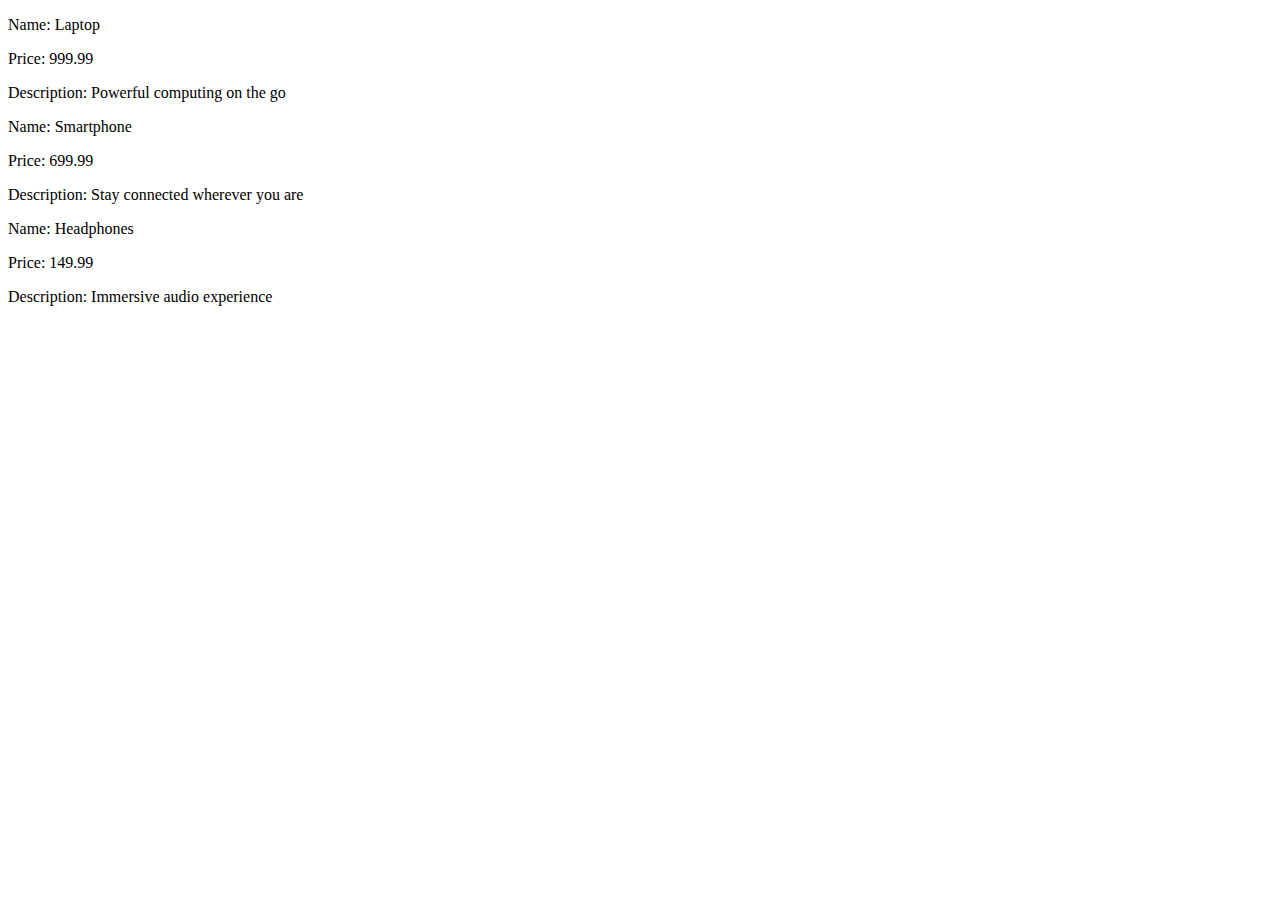
<file: Document Manipulation with JavaScript/index.html>
<!DOCTYPE html>
<html lang="en">
<head>
    <meta charset="UTF-8">
    <meta name="viewport" content="width=device-width, initial-scale=1.0">
    <meta name="description" content="You are tasked with creating a web page that dynamically updates its content based on user interaction. The page should utilize JavaScript to manipulate the document structure and content using arrays and objects.">
    <meta name="keywords" content="JavaScript, document, manipulation">
    <meta name="author" content="Jaycob Hoffman">
    <script src="script.js" defer></script>
    <title>Document Manipulation with JavaScript</title>
</head>
<body>
    <div id="container"></div>
</body>
</html>
</file>
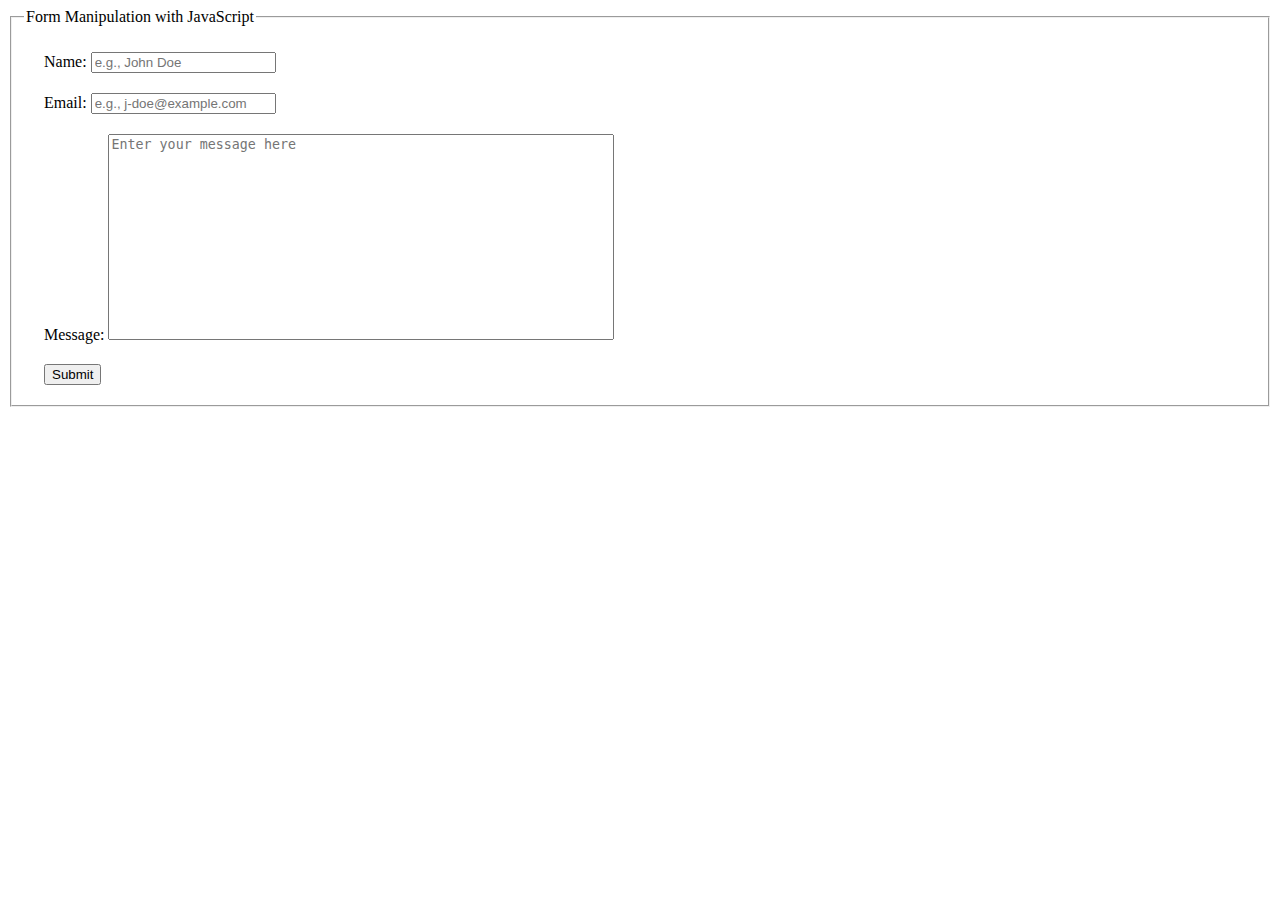
<file: Form Manipulation with JavaScript/index.html>
<!DOCTYPE html>
<html lang="en">
<head>
    <meta charset="UTF-8">
    <meta name="viewport" content="width=device-width, initial-scale=1.0">
    <meta name="description" content="You are tasked with creating a web page containing a form that allows users to input their information. The page should utilize JavaScript to dynamically handle form submissions, store input data in arrays and objects, and modify form behavior based on user interaction.">
    <meta name="keywords" content="form, manipulation, JavaScript">
    <meta name="author" content="Jaycob Hoffman">
    <script src="script.js"></script>
    <style>
        .input-field {
            margin: 20px;
        }
        div[role="alert"] {
            display: none;
        }
        textarea {
            width: 500px;
            height: 200px;
            resize: none;
        }
        button {
            margin: 0 20px;
            margin-bottom: 10px;
        }
    </style>
    <title>Form Manipulation with JavaScript</title>
</head>
<body>
    <!-- Task 1: Create an HTML form with input fields for the user's name, email, and message.
    / Task 3: Implement form validation to ensure that all required fields are filled before submission.-->
    <fieldset>
        <legend>Form Manipulation with JavaScript</legend>
        <form id="assignment-form" onsubmit="handleSubmit(event)">
            <div class="input-field">
                <label for="user-name" id="user-name-label">Name: </label>
                <input type="text" id="user-name" name="user-name" placeholder="e.g., John Doe" aria-label="Name" required>
                <div role="alert" aria-live="assertive">Please enter your name.</div>
            </div>
            <div class="input-field">
                <label for="user-email" id="user-email-label">Email: </label>
                <input type="email" id="user-email" name="user-email" placeholder="e.g., j-doe@example.com" aria-label="Email" required>
                <div role="alert" aria-live="assertive">Please enter a valid email address.</div>
            </div>
            <div class="input-field">
                <label for="user-name" id="user-message-label">Message: </label>
                <textarea id="user-message" name="user-message" placeholder="Enter your message here" aria-label="Message" required></textarea>
                <div role="alert" aria-live="assertive">Please enter a message.</div>
            </div>
            <button type="submit">Submit</button>
        </form>
    </fieldset>
</body>
</html>
</file>
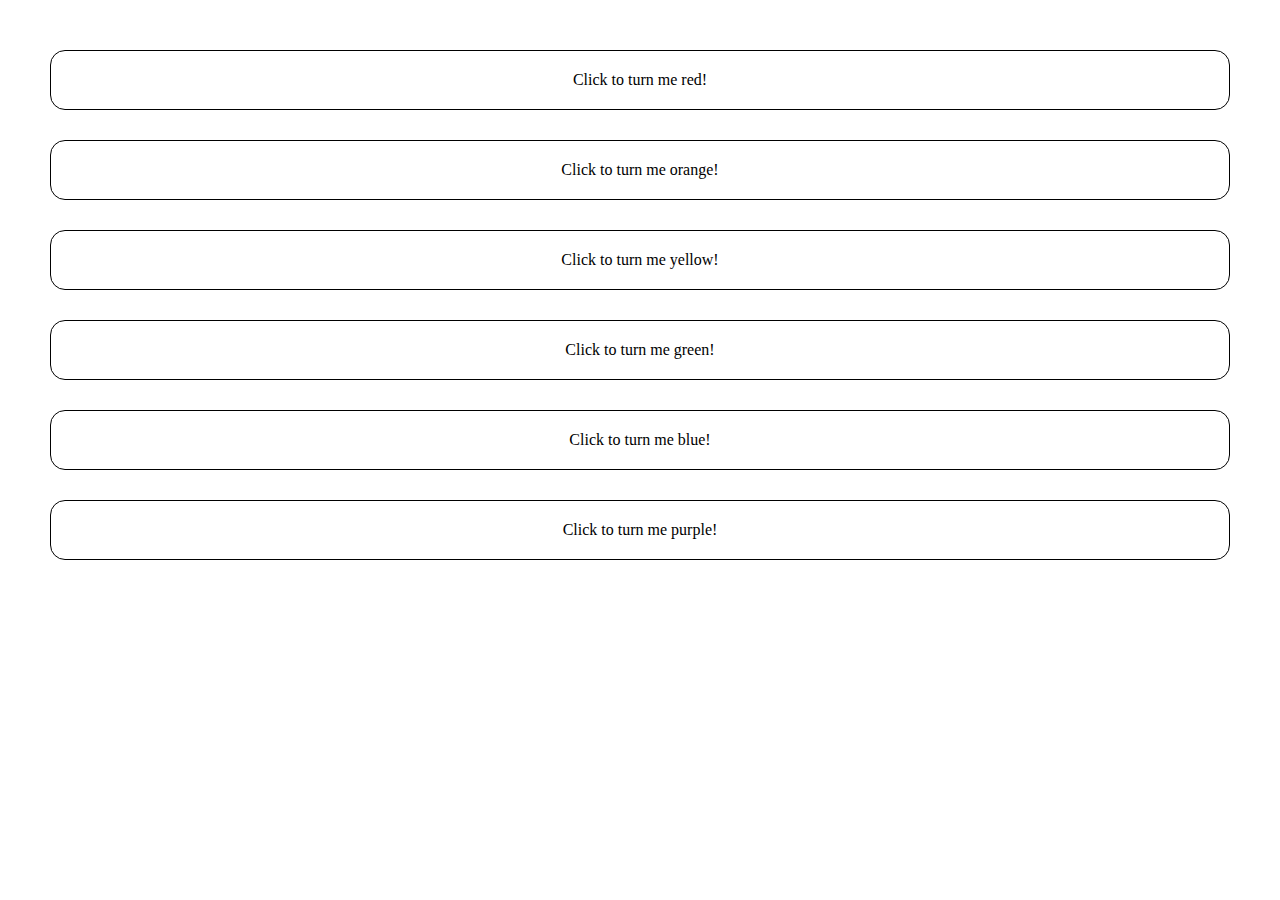
<file: Styling with JavaScript/index.html>
<!DOCTYPE html>
<html lang="en">
<head>
    <meta charset="UTF-8">
    <meta name="viewport" content="width=device-width, initial-scale=1.0">
    <meta name="description" content="You are tasked with creating a web page that demonstrates dynamic styling using JavaScript. The page should include HTML elements that change their appearance in response to user actions or events triggered by JavaScript functions.">
    <meta name="keywords" content="styling, JavaScript">
    <meta name="author" content="Jaycob Hoffman">
    <link rel="stylesheet" type="text/css" href="styles.css">
    <script src="script.js" defer></script>
    <title>Styling with JavaScript</title>
</head>
<body>
    <!-- Task 1: Create an HTML structure with at least 5 elements that will be styled dynamically. -->
    <div id="container">
        <div id="box1" onclick="changeColorRed()">Click to turn me red!</div>
        <div id="box2" onclick="changeColorOrange()">Click to turn me orange!</div>
        <div id="box3" onclick="changeColorYellow()">Click to turn me yellow!</div>
        <div id="box4" onclick="changeColorGreen()">Click to turn me green!</div>
        <div id="box5" onclick="changeColorBlue()">Click to turn me blue!</div>
        <div id="box6" onclick="changeColorPurple()">Click to turn me purple!</div>
    </div>
</body>
</html>
</file>
<file: Styling with JavaScript/styles.css>
* {
    margin: 0;
    box-sizing: border-box;
}
#container {
    margin: 50px;
}
#box1, #box2, #box3, #box4, #box5, #box6 {
    display: flex;
    justify-content: center;
    margin-bottom: 30px;
    padding: 20px;
    border: 1px solid black;
    border-radius: 15px;
}
#box1:hover, #box2:hover, #box3:hover, #box4:hover, #box5:hover, #box6:hover {
    cursor: pointer;
}
.red {
    background-color: red;
}
.orange {
    background-color: orange;
}
.yellow {
    background-color: yellow;
}
.green {
    background-color: green;
}
.blue {
    background-color: blue;
}
.purple {
    background-color: purple;
}
</file>
